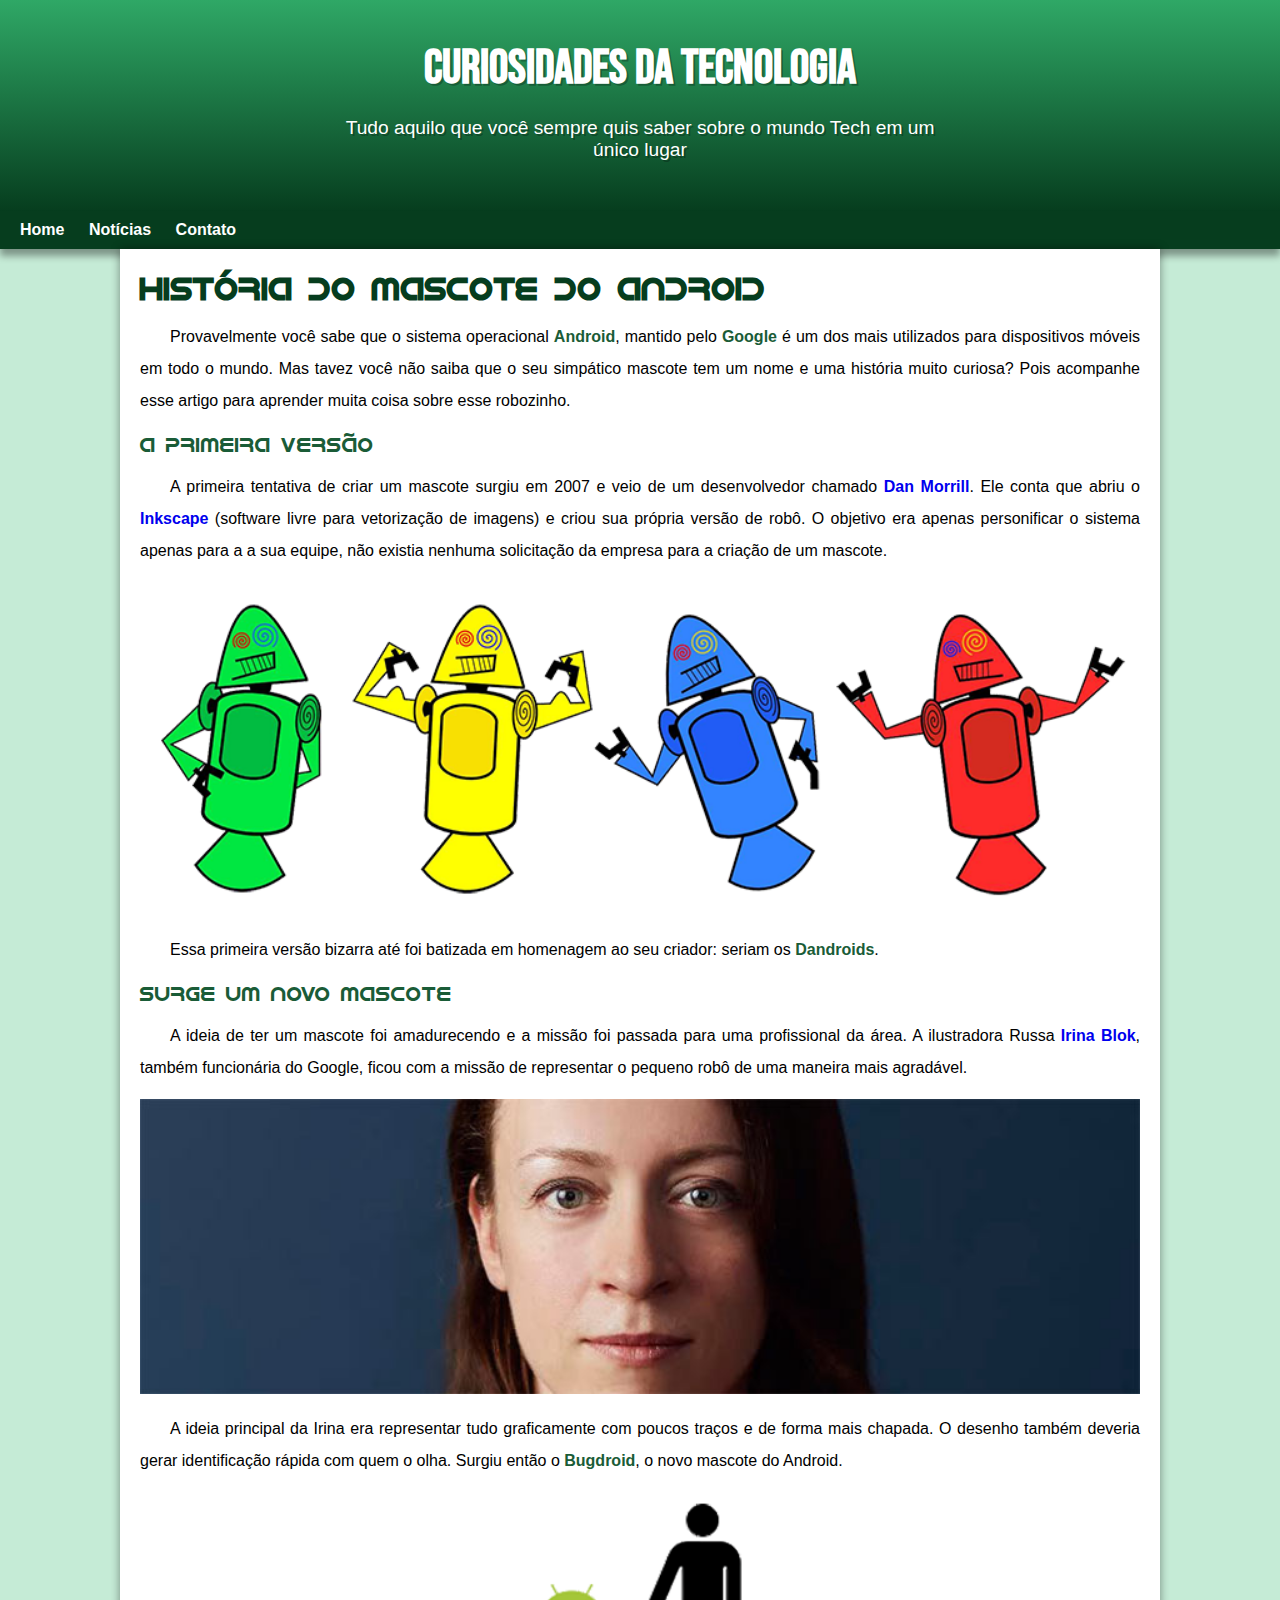
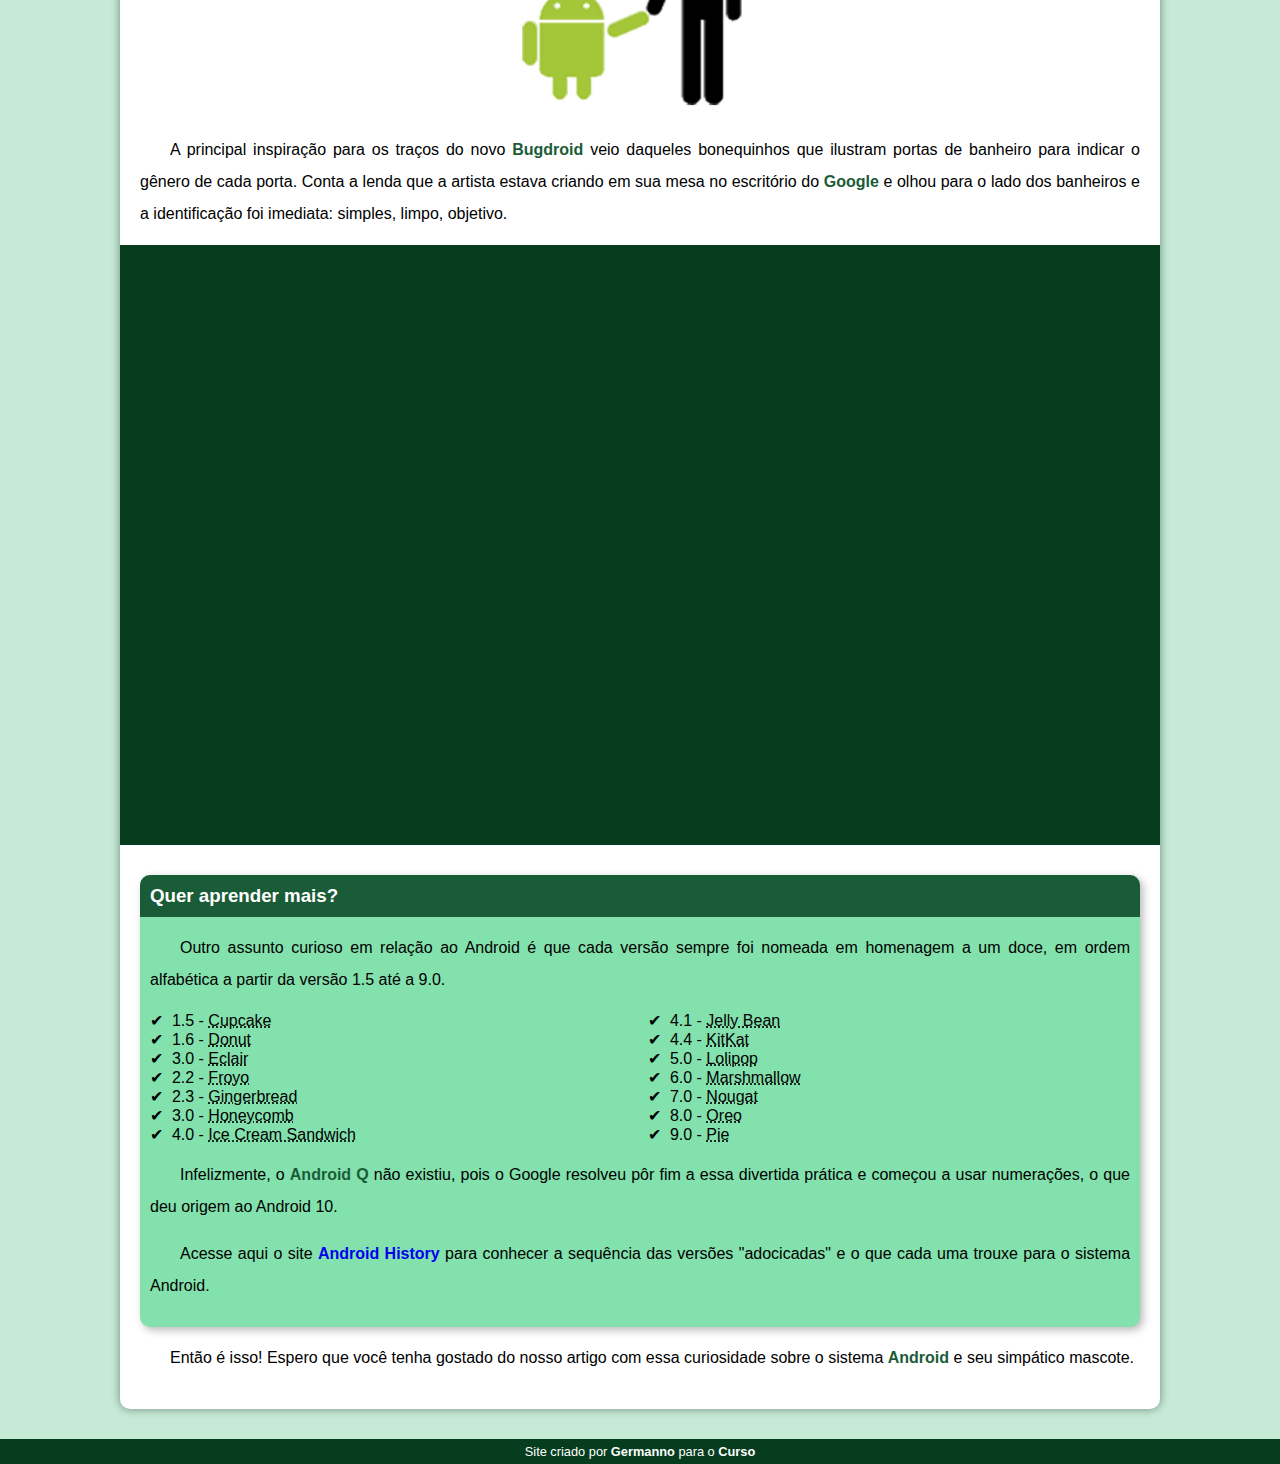
<file: index.html>
<!DOCTYPE html>
<html lang="pt-br">
<head>
    <meta charset="UTF-8">
    <meta http-equiv="X-UA-Compatible" content="IE=edge">
    <meta name="viewport" content="width=device-width, initial-scale=1.0">
    <title>Como surgiu o mascote do android</title>
    <link rel="shortcut icon" href="imagens/favicon.ico" type="image/x-icon">
    <link rel="stylesheet" href="estilo/style.css">
</head>
<body>
    <header>
        <h1>Curiosidades da Tecnologia</h1>
        <p>Tudo aquilo que você sempre quis saber sobre o mundo Tech em um único lugar</p>
    </header>
    <nav>
        <a href="#">Home</a>
        <a href="#">Notícias</a>
        <a href="#">Contato</a>
    </nav>
    <main>
        <article>
            <h1>História do Mascote do Android</h1>

            <p>Provavelmente você sabe que o sistema operacional <strong>Android</strong>, mantido pelo <strong>Google</strong> é um dos mais utilizados para dispositivos móveis em todo o mundo. Mas tavez você não saiba que o seu simpático mascote tem um nome e uma história muito curiosa? Pois acompanhe esse artigo para aprender muita coisa sobre esse robozinho.</p>

            <h2>A primeira versão</h2>

            <p>A primeira tentativa de criar um mascote surgiu em 2007 e veio de um desenvolvedor chamado <a href=https://androidcommunity.com/dan-morrill-shows-us-the-android-mascot-that-almost-was-20130103/ target="_blank">Dan Morrill</a>. Ele conta que abriu o <a href="https://inkscape.org/pt-br/" target="_blank">Inkscape</a> (software livre para vetorização de imagens) e criou sua própria versão de robô. O objetivo era apenas personificar o sistema apenas para a a sua equipe, não existia nenhuma solicitação da empresa para a criação de um mascote.</p>

            <picture>
                <source media="(max-width: 670px )" srcset="imagens/dan-droids-pq.png" >
                <img src="imagens/dan-droids.png" alt="Primeiro mascote do Android"></picture>

            <p>Essa primeira versão bizarra até foi batizada em homenagem ao seu criador: seriam os <strong>Dandroids</strong>.</p>

            <h2>Surge um novo mascote</h2>

            <p>A ideia de ter um mascote foi amadurecendo e a missão foi passada para uma profissional da área. A ilustradora Russa <a href="https://www.irinablok.com/android" target="_blank">Irina Blok</a>, também funcionária do Google, ficou com a missão de representar o pequeno robô de uma maneira mais agradável.</p>

            <picture>
                <source media="(max-width:670px )" srcset="imagens/irina-blok-pq.jpg">
                <img src="imagens/irina-blok.jpg" alt="Irina Blok, criadora do Bugdroid"></picture>

            <p>A ideia principal da Irina era representar tudo graficamente com poucos traços e de forma mais chapada. O desenho também deveria gerar identificação rápida com quem o olha. Surgiu então o <strong>Bugdroid</strong>, o novo mascote do Android.</p>

            <img src="imagens/bugdroid.png" class="pequena" alt="Bugdroid">

            <p>A principal inspiração para os traços do novo <strong>Bugdroid</strong> veio daqueles bonequinhos que ilustram portas de banheiro para indicar o gênero de cada porta. Conta a lenda que a artista estava criando em sua mesa no escritório do <strong>Google</strong> e olhou para o lado dos banheiros e a identificação foi imediata: simples, limpo, objetivo.</p>

            <div class="video"><iframe width="560" height="315" src="https://www.youtube.com/embed/l2UDgpLz20M" title="YouTube video player" frameborder="0" allow="accelerometer; autoplay; clipboard-write; encrypted-media; gyroscope; picture-in-picture" allowfullscreen></iframe></div>
            
            <aside>
                <h3>Quer aprender mais?</h3>

                <p>Outro assunto curioso em relação ao Android é que cada versão sempre foi nomeada em homenagem a um doce, em ordem alfabética a partir da versão 1.5 até a 9.0.</p>

                <ul>
                    <li>1.5 - <abbr title="Bolo de Copo">Cupcake</abbr></li>

                    <li>1.6 - <abbr title="Rosquinha">Donut</abbr></li>

                    <li>3.0 - <abbr title="Bomba">Eclair</abbr></li>

                    <li>2.2 - <abbr title="Iogurte Congelado">Froyo</abbr></li>

                    <li>2.3 - <abbr title="Biscoito de Gengibre">Gingerbread</abbr></li>

                    <li>3.0 - <abbr title="Favo de Mel">Honeycomb</abbr></li>

                    <li>4.0 - <abbr title="Sanduiche de Sorvete">Ice Cream Sandwich</abbr></li>

                    <li>4.1 - <abbr title="Jujuba">Jelly Bean</abbr></li>

                    <li>4.4 - <abbr title="KitKat">KitKat</abbr></li>

                    <li>5.0 - <abbr title="Pirulito">Lolipop</abbr></li>

                    <li>6.0 - <abbr title="Marshmallow">Marshmallow</abbr></li>

                    <li>7.0 - <abbr title="Torrone">Nougat</abbr></li>

                    <li>8.0 - <abbr title="Oreo">Oreo</abbr></li>

                    <li>9.0 - <abbr title="Torta">Pie</abbr></li>
                </ul>

                
                    <p>Infelizmente, o <strong>Android Q</strong> não existiu, pois o Google resolveu pôr fim a essa divertida prática e começou a usar numerações, o que deu origem ao Android 10.</p>

                    <p>Acesse aqui o site <a href="https://www.android.com/intl/en_uk/history/#/donut" target="_blank">Android History</a> para conhecer a sequência das versões "adocicadas" e o que cada uma trouxe para o sistema Android.</p>
                
            </aside>
            

            <p>Então é isso! Espero que você tenha gostado do nosso artigo com essa curiosidade sobre o sistema <strong>Android</strong> e seu simpático mascote.</p>    
        </article>
    </main>
    <footer>
        <p>Site criado por <a href="https://www.youtube.com/user/funkyblackcat" target="_blank">Germanno</a> para o <a href="https://www.youtube.com/c/CursoemVídeo" target="_blank">Curso</a></p>
    </footer>
</body>
</html>
</file>
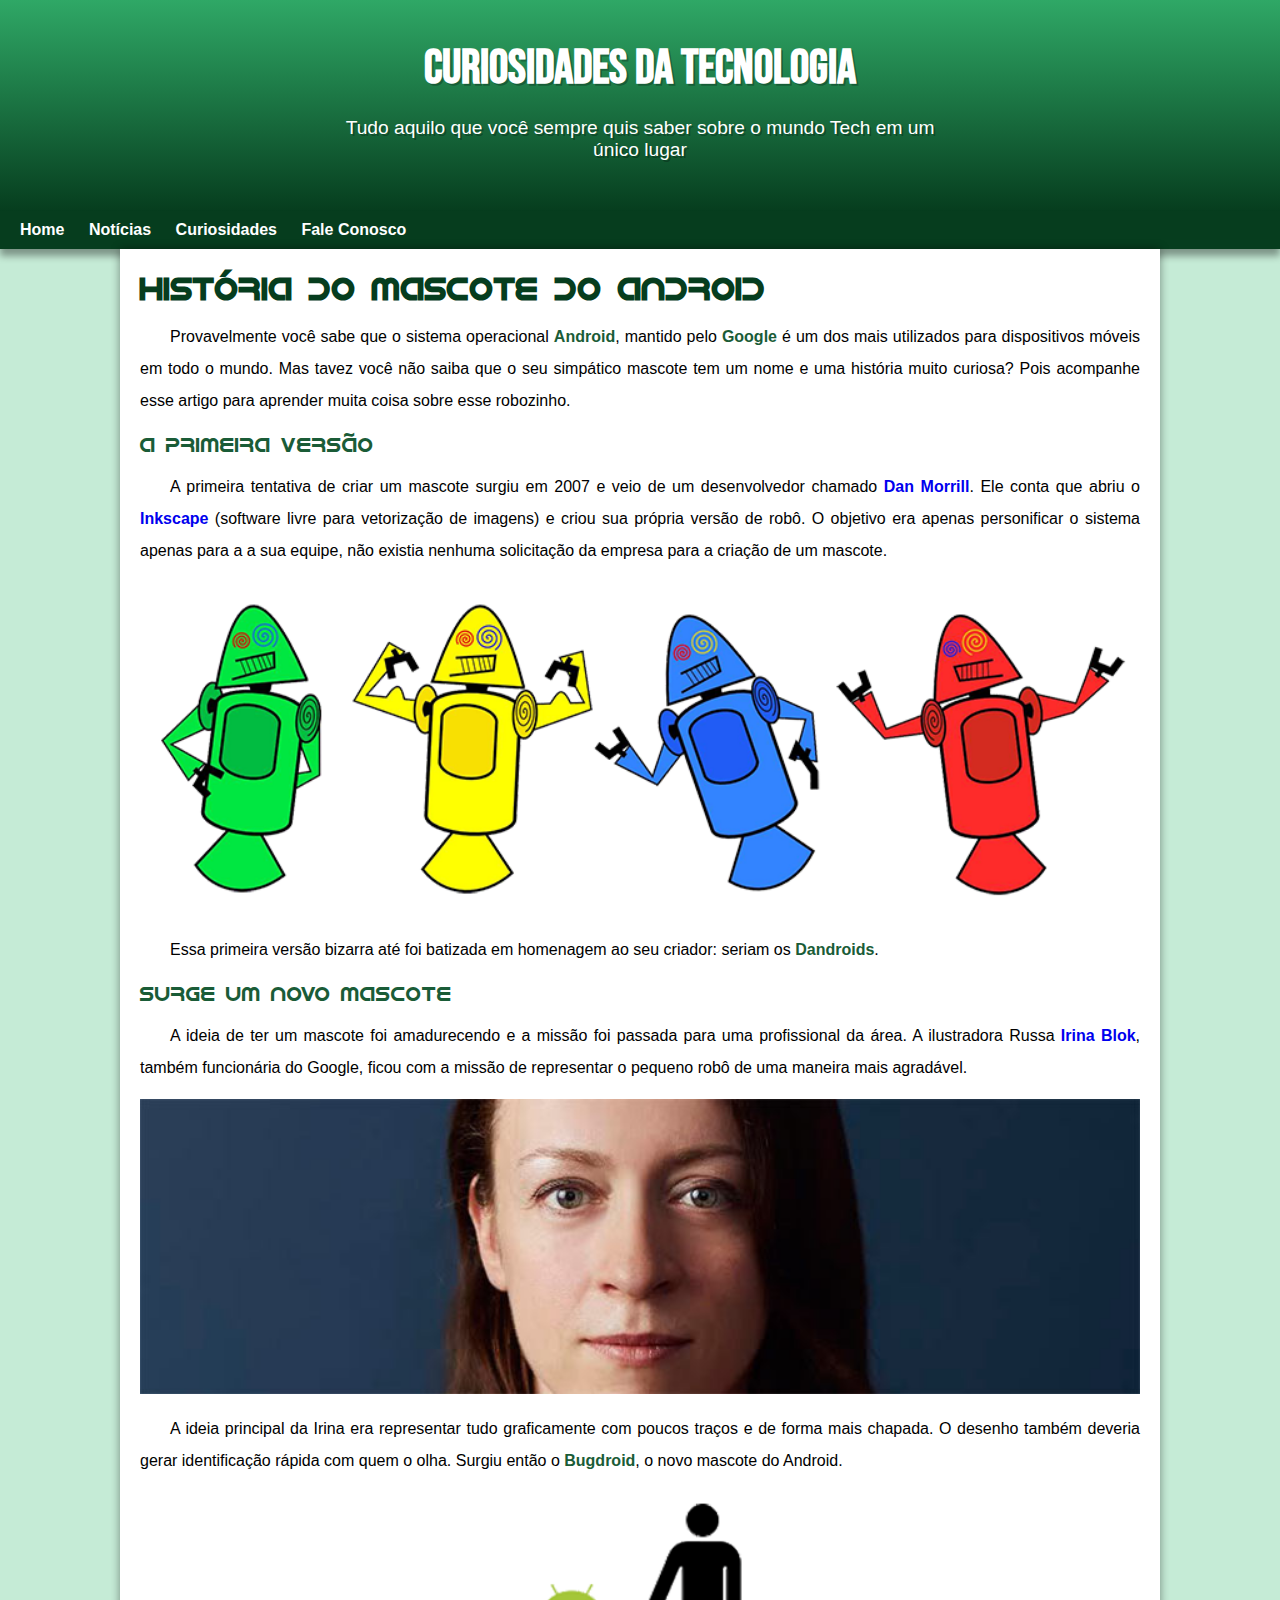
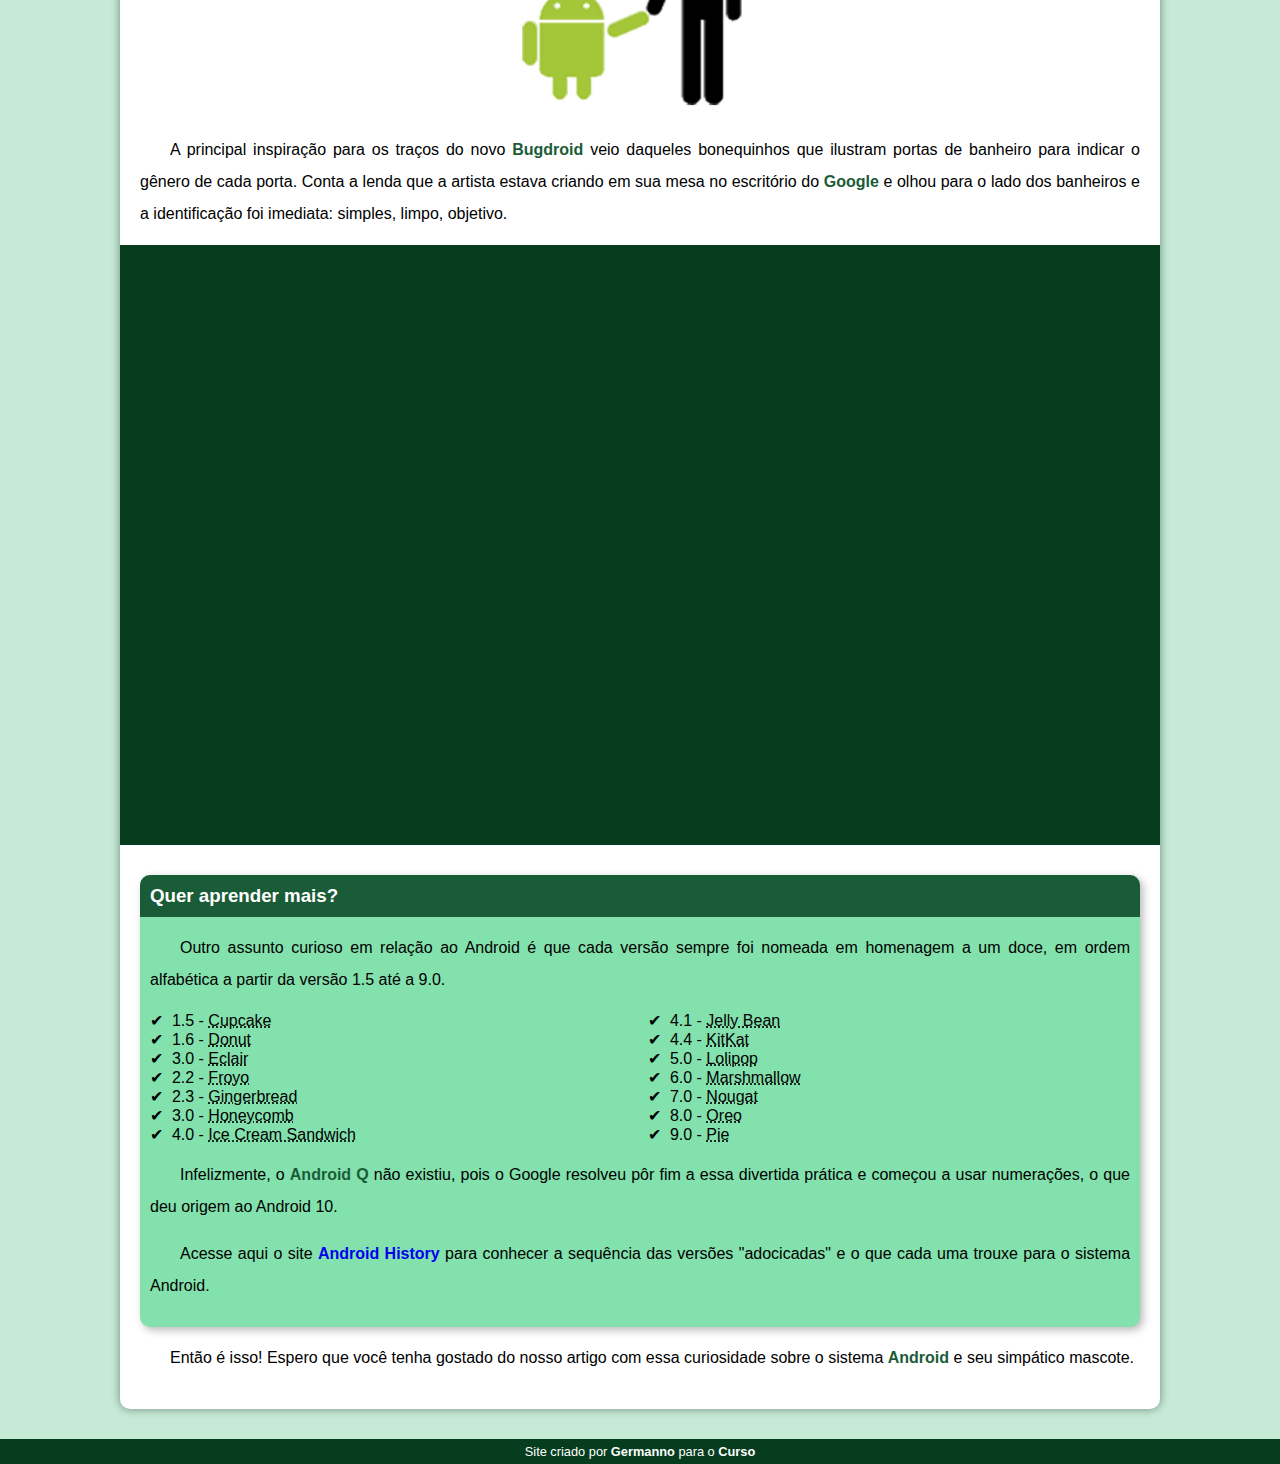
<file: index.html.html>
<!DOCTYPE html>
<html lang="pt-br">
<head>
    <meta charset="UTF-8">
    <meta http-equiv="X-UA-Compatible" content="IE=edge">
    <meta name="viewport" content="width=device-width, initial-scale=1.0">
    <title>Como surgiu o mascote do android</title>
    <link rel="shortcut icon" href="imagens/favicon.ico" type="image/x-icon">
    <link rel="stylesheet" href="estilo/style.css">
</head>
<body>
    <header>
        <h1>Curiosidades da Tecnologia</h1>
        <p>Tudo aquilo que você sempre quis saber sobre o mundo Tech em um único lugar</p>
    </header>
    <nav>
        <a href="#">Home</a>
        <a href="#">Notícias</a>
        <a href="#">Curiosidades</a>
        <a href="#">Fale Conosco</a>
    </nav>
    <main>
        <article>
            <h1>História do Mascote do Android</h1>

            <p>Provavelmente você sabe que o sistema operacional <strong>Android</strong>, mantido pelo <strong>Google</strong> é um dos mais utilizados para dispositivos móveis em todo o mundo. Mas tavez você não saiba que o seu simpático mascote tem um nome e uma história muito curiosa? Pois acompanhe esse artigo para aprender muita coisa sobre esse robozinho.</p>

            <h2>A primeira versão</h2>

            <p>A primeira tentativa de criar um mascote surgiu em 2007 e veio de um desenvolvedor chamado <a href=https://androidcommunity.com/dan-morrill-shows-us-the-android-mascot-that-almost-was-20130103/ target="_blank">Dan Morrill</a>. Ele conta que abriu o <a href="https://inkscape.org/pt-br/" target="_blank">Inkscape</a> (software livre para vetorização de imagens) e criou sua própria versão de robô. O objetivo era apenas personificar o sistema apenas para a a sua equipe, não existia nenhuma solicitação da empresa para a criação de um mascote.</p>

            <picture>
                <source media="(max-width: 670px )" srcset="imagens/dan-droids-pq.png" >
                <img src="imagens/dan-droids.png" alt="Primeiro mascote do Android"></picture>

            <p>Essa primeira versão bizarra até foi batizada em homenagem ao seu criador: seriam os <strong>Dandroids</strong>.</p>

            <h2>Surge um novo mascote</h2>

            <p>A ideia de ter um mascote foi amadurecendo e a missão foi passada para uma profissional da área. A ilustradora Russa <a href="https://www.irinablok.com/android" target="_blank">Irina Blok</a>, também funcionária do Google, ficou com a missão de representar o pequeno robô de uma maneira mais agradável.</p>

            <picture>
                <source media="(max-width:670px )" srcset="imagens/irina-blok-pq.jpg">
                <img src="imagens/irina-blok.jpg" alt="Irina Blok, criadora do Bugdroid"></picture>

            <p>A ideia principal da Irina era representar tudo graficamente com poucos traços e de forma mais chapada. O desenho também deveria gerar identificação rápida com quem o olha. Surgiu então o <strong>Bugdroid</strong>, o novo mascote do Android.</p>

            <img src="imagens/bugdroid.png" class="pequena" alt="Bugdroid">

            <p>A principal inspiração para os traços do novo <strong>Bugdroid</strong> veio daqueles bonequinhos que ilustram portas de banheiro para indicar o gênero de cada porta. Conta a lenda que a artista estava criando em sua mesa no escritório do <strong>Google</strong> e olhou para o lado dos banheiros e a identificação foi imediata: simples, limpo, objetivo.</p>

            <div class="video"><iframe width="560" height="315" src="https://www.youtube.com/embed/l2UDgpLz20M" title="YouTube video player" frameborder="0" allow="accelerometer; autoplay; clipboard-write; encrypted-media; gyroscope; picture-in-picture" allowfullscreen></iframe></div>
            
            <aside>
                <h3>Quer aprender mais?</h3>

                <p>Outro assunto curioso em relação ao Android é que cada versão sempre foi nomeada em homenagem a um doce, em ordem alfabética a partir da versão 1.5 até a 9.0.</p>

                <ul>
                    <li>1.5 - <abbr title="Bolo de Copo">Cupcake</abbr></li>

                    <li>1.6 - <abbr title="Rosquinha">Donut</abbr></li>

                    <li>3.0 - <abbr title="Bomba">Eclair</abbr></li>

                    <li>2.2 - <abbr title="Iogurte Congelado">Froyo</abbr></li>

                    <li>2.3 - <abbr title="Biscoito de Gengibre">Gingerbread</abbr></li>

                    <li>3.0 - <abbr title="Favo de Mel">Honeycomb</abbr></li>

                    <li>4.0 - <abbr title="Sanduiche de Sorvete">Ice Cream Sandwich</abbr></li>

                    <li>4.1 - <abbr title="Jujuba">Jelly Bean</abbr></li>

                    <li>4.4 - <abbr title="KitKat">KitKat</abbr></li>

                    <li>5.0 - <abbr title="Pirulito">Lolipop</abbr></li>

                    <li>6.0 - <abbr title="Marshmallow">Marshmallow</abbr></li>

                    <li>7.0 - <abbr title="Torrone">Nougat</abbr></li>

                    <li>8.0 - <abbr title="Oreo">Oreo</abbr></li>

                    <li>9.0 - <abbr title="Torta">Pie</abbr></li>
                </ul>

                
                    <p>Infelizmente, o <strong>Android Q</strong> não existiu, pois o Google resolveu pôr fim a essa divertida prática e começou a usar numerações, o que deu origem ao Android 10.</p>

                    <p>Acesse aqui o site <a href="https://www.android.com/intl/en_uk/history/#/donut" target="_blank">Android History</a> para conhecer a sequência das versões "adocicadas" e o que cada uma trouxe para o sistema Android.</p>
                
            </aside>
            

            <p>Então é isso! Espero que você tenha gostado do nosso artigo com essa curiosidade sobre o sistema <strong>Android</strong> e seu simpático mascote.</p>    
        </article>
    </main>
    <footer>
        <p>Site criado por <a href="https://www.youtube.com/user/funkyblackcat" target="_blank">Germanno</a> para o <a href="https://www.youtube.com/c/CursoemVídeo" target="_blank">Curso</a></p>
    </footer>
</body>
</html>
</file>
<file: estilo/style.css>
@charset "UTF-8";

@import url('https://fonts.googleapis.com/css2?family=Bebas+Neue&display=swap');

@font-face {
    font-family: 'Android';
    src: url('../fontes/idroid.otf') format('opentype');
    font-weight: normal;
}

*{
    margin: 0px;
    padding: 0px;
}

:root{
    --cor0: #c5ebd6;
    --cor1: #83e1ad;
    --cor2: #3ddc84;
    --cor3: #2fa866;
    --cor4: #1a5c37;
    --cor5: #063d1e;

    --fonte-padrão: Arial, Verdana, Helvetica, sans-serif;
    --fonte-destaque: 'Bebas Neue', 'cursive';
    --fonte-android: 'Android', 'cursive';
}

body{
    background-color: #c5ebd6;
    font-family: var(--fonte-padrão);
}

header{
    background-image: linear-gradient(to bottom, var(--cor3), var(--cor5));    
    min-height: 150px;
    text-align: center;
    padding-top: 40px;
}

header > h1{
    color: white;
    font-family: var(--fonte-destaque);
    font-size: 3em;
    margin-bottom: 20px;
    text-shadow: 2px 2px 0px rgba(0, 0, 0, 0.267);
}

header>p{
    color: white;
    font-family: var(--fonte-padrão);
    font-size: 1.2em;
    width: 600px;
    padding-right: 10px;
    padding-left: 10px;
    margin: auto;
    padding-bottom: 50px;
    text-shadow: 2px 2px 0px rgba(0, 0, 0, 0.267);
}

nav{
    background-color: var(--cor5);
    padding: 10px;
    box-shadow: 0px 7px 7px rgba(0, 0, 0, 0.363);
}

nav > a{
    color: white;
    padding: 10px;
    border-radius: 5px;
    text-decoration: none;
    font-weight: bold;
    transition-duration: 0.5s;
}

nav > a:hover{
    background-color: var(--cor3);
    color: var(--cor5);
}

main{
    min-width: 300px;
    max-width: 1000px;
    margin: auto;
    margin-bottom: 30px;
    padding: 20px;
    background-color: white;
    box-shadow: 0px 0px 10px rgba(0, 0, 0, 0.418);
    border-bottom-left-radius: 10px;
    border-bottom-right-radius: 10px;
}

main h1{
    color: var(--cor5);
    font-family: var(--fonte-android);
}

main h2{
    font-family: var(--fonte-android);
    font-weight: normal;
    color: var(--cor4);
    font-size: 1.3em;
}

main p{
    margin: 15px 0px;
    text-align: justify;
    text-indent: 30px;
    font-size: 1em;
    line-height: 2em;
}

main strong{
    color: var(--cor4);
    font-weight: bold;
}

main a{
    text-decoration: none;
    font-weight: bold;
}

main a:hover{
    text-decoration: underline;
    color: var(--cor4);
}

main img{
    width: 100%;
}

main img.pequena{
    max-width: 350px;
    display: block;
    margin: auto;
}

div.video{
    background-color: var(--cor5);
    margin: 0px -20px 30px -20px;
    padding: 20px;
    padding-bottom: 58%;
    position: relative;
}

div.video > iframe{
    position: absolute;
    top: 5%;
    left: 5%;
    width: 90%;
    height: 90%;
}

aside{
    background-color: var(--cor1);
    padding: 10px;
    border-radius: 10px;
    box-shadow: 3px 3px 8px rgba(0, 0, 0, 0.281);
}

aside > h3{
    background-color: var(--cor4);
    color: white;
    padding: 10px;
    margin: -10px -10px 0px -10px;
    border-radius: 10px 10px 0px 0px;
}

aside > ul{
    list-style-type: '\2714\00A0\00A0';
    list-style-position: inside;
    columns: 2;
}

footer{
    background-color: var(--cor5);
    color: white;
    text-align: center;
    font-size: 0.8em;
    padding: 5px;
}

footer a{
    color: white;
    font-weight: bolder;
    text-decoration: none;
}

footer a:hover{
    text-decoration: underline;
    color: var(--cor1);
}
</file>
